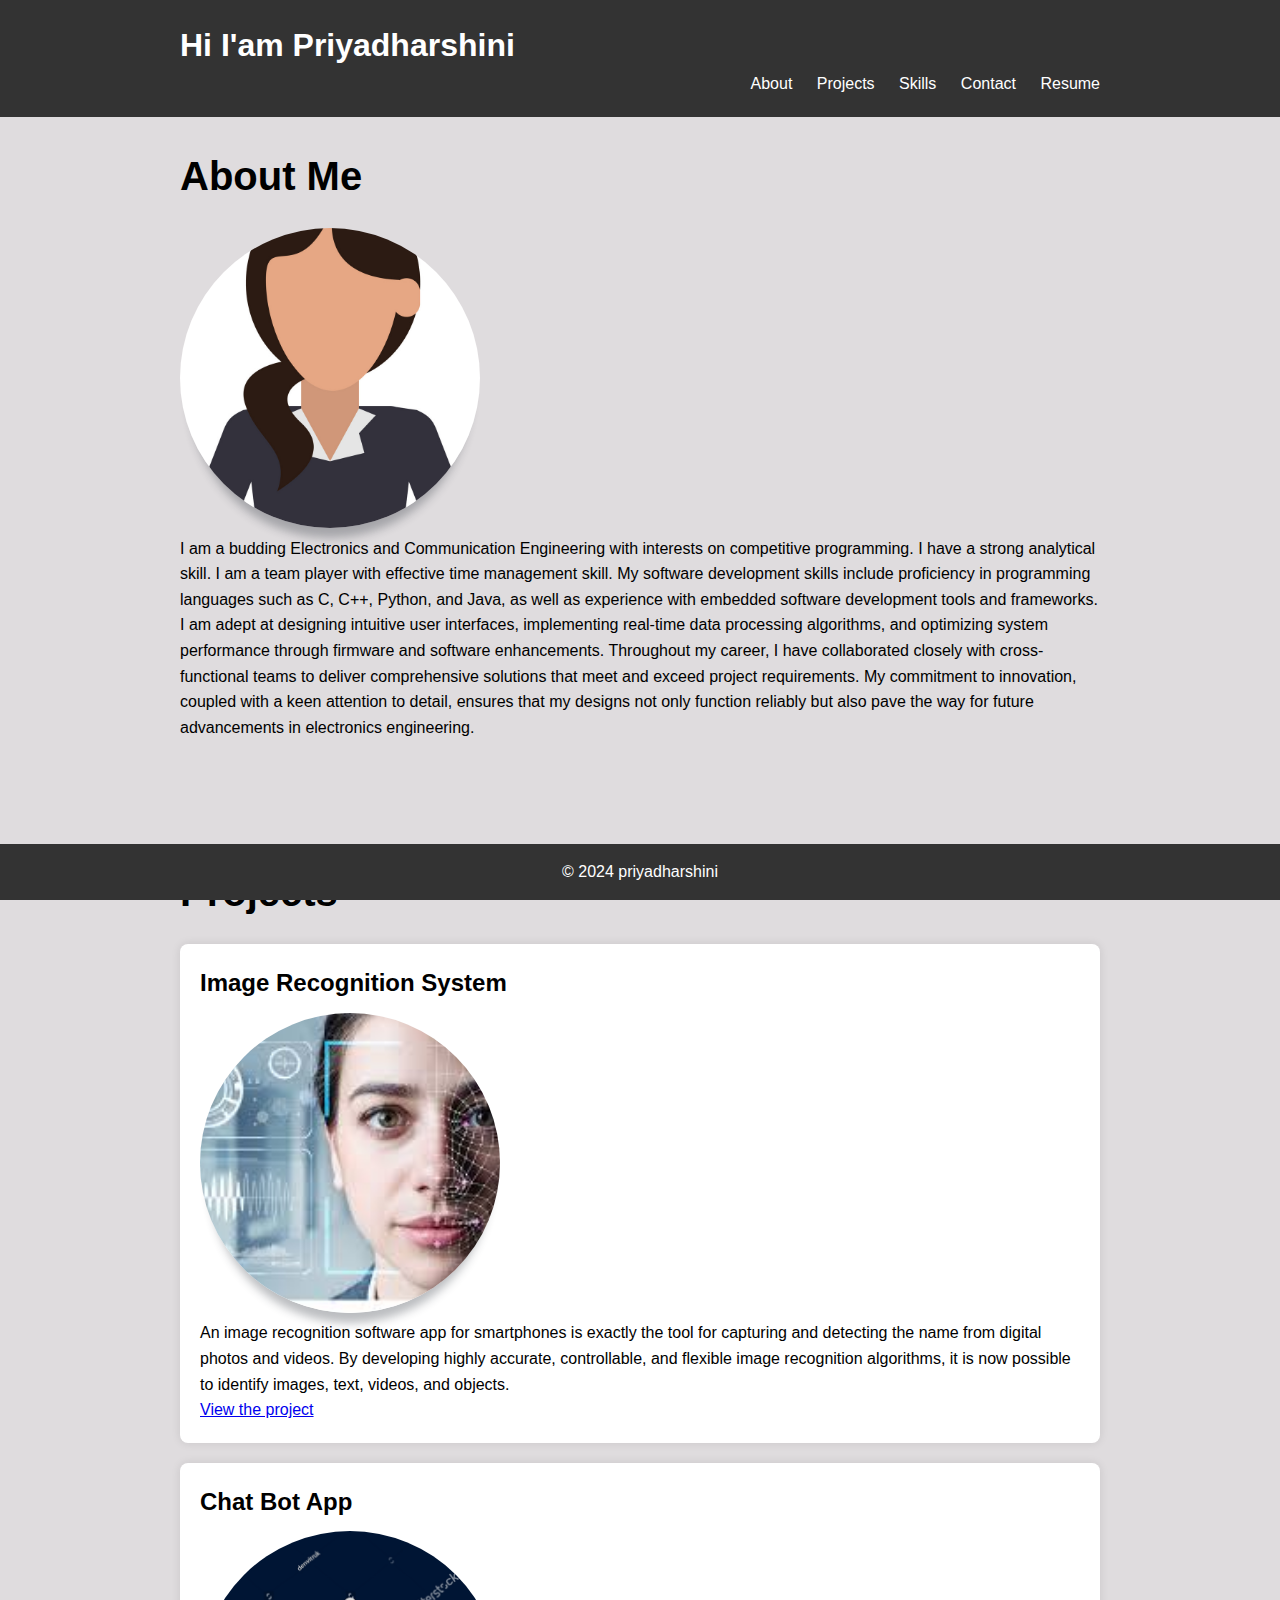
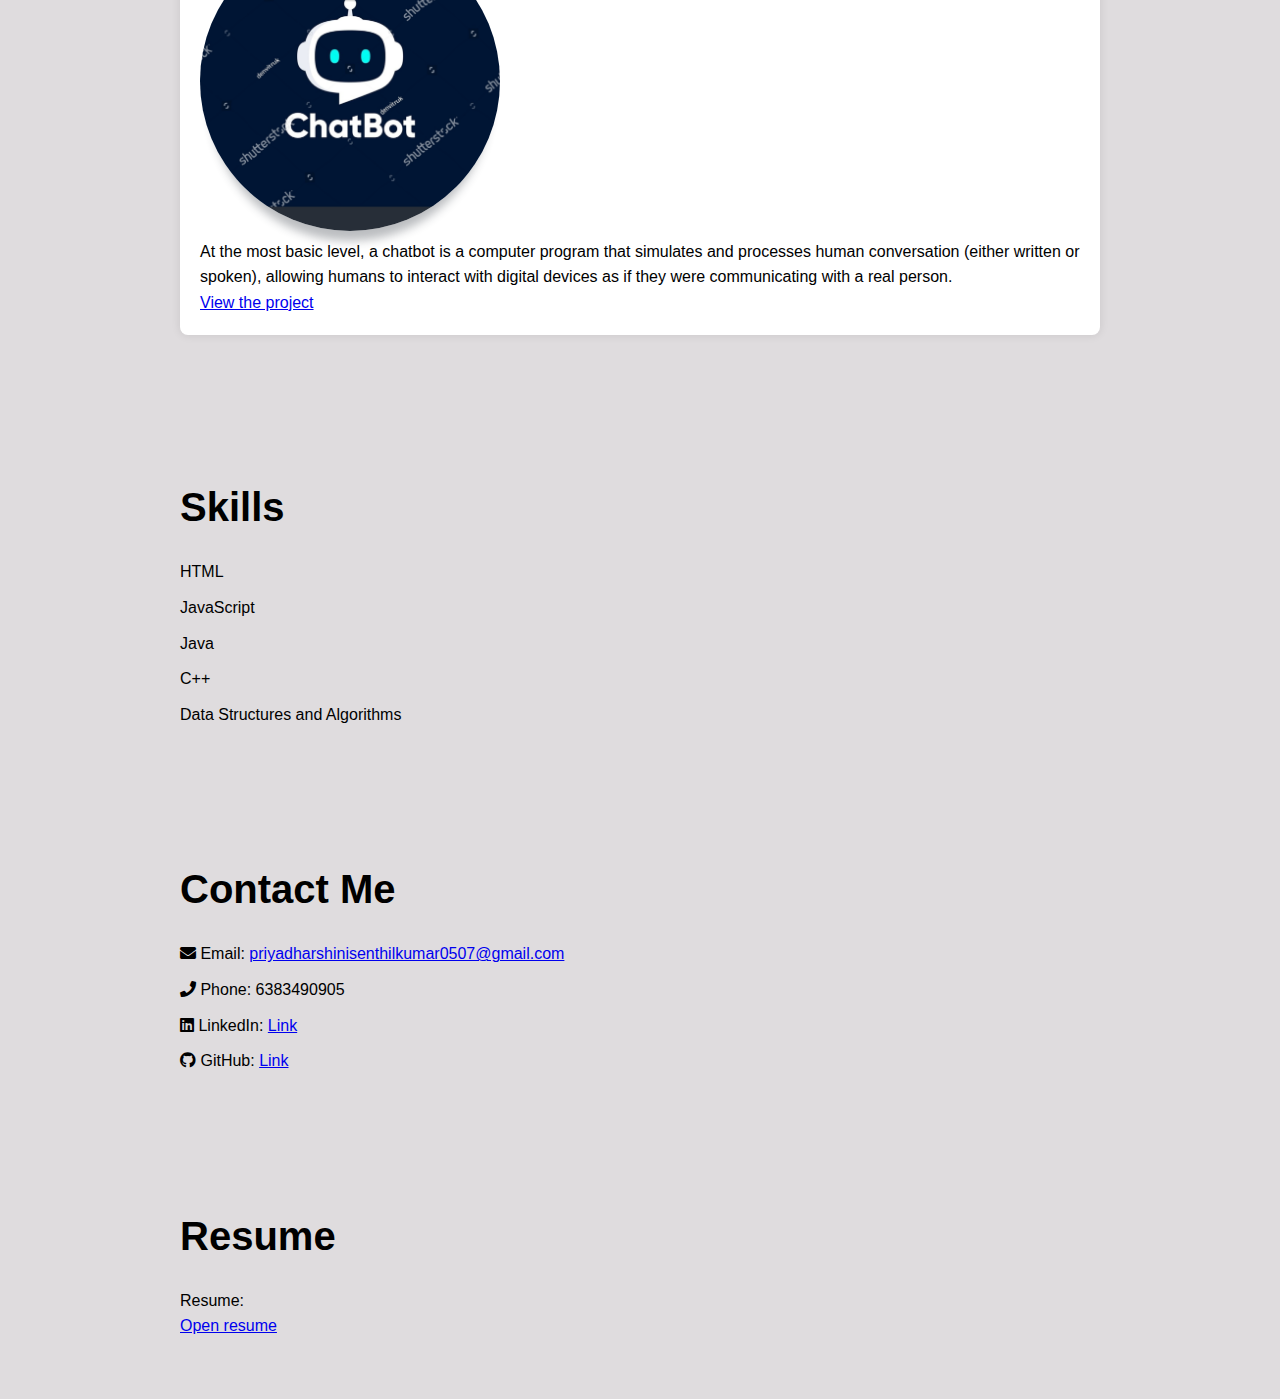
<file: index.html>
<!DOCTYPE html>
<html lang="en">
<head>
    <meta charset="UTF-8">
    <meta name="viewport" content="width=device-width, initial-scale=1.0">
    <title>Professional Portfolio</title>
    <link rel="stylesheet" href="folio.css">
    <link rel="stylesheet" href="https://cdnjs.cloudflare.com/ajax/libs/font-awesome/5.15.4/css/all.min.css"> <!-- Font Awesome CSS -->
</head>
<body>
    <header>
        <div class="container">
            <h1>Hi I'am Priyadharshini </h1>
            <nav>
                <ul>
                    <li><a href="#about">About</a></li>
                    <li><a href="#projects">Projects</a></li>
                    <li><a href="#skills">Skills</a></li>
                    <li><a href="#contact">Contact</a></li>
                    <li><a href="#Resume">Resume</a></li>
                </ul>
            </nav>
        </div>
    </header>
    
    <section id="about" class="section">
        <div class="container1">
            <h2>About Me</h2>
            <p><h2>About Me</h2></p>
            <div class="profile">
                <img src="imaguu.jpg"><br>
            
            <p> I am a budding Electronics and Communication Engineering with interests on competitive programming. I have a strong analytical skill. I am a team player with effective time management skill. My software development skills include proficiency in programming languages such as C, C++, Python, and Java, as well as experience with embedded software development tools and frameworks. I am adept at designing intuitive user interfaces, implementing real-time data processing algorithms, and optimizing system performance through firmware and software enhancements. Throughout my career, I have collaborated closely with cross-functional teams to deliver comprehensive solutions that meet and exceed project requirements. My commitment to innovation, coupled with a keen attention to detail, ensures that my designs not only function reliably but also pave the way for future advancements in electronics engineering.
            </p>
        </div>
        </div>
    </section>
    
    <section id="projects" class="section">
        <div class="container2">
            <h2>Projects</h2>
            <div class="project">
                <h3>Image Recognition System</h3>
                <div class="pro1">
                 <img src="reg2.jpg"><br>
                
                <p>An image recognition software app for smartphones is exactly the tool for capturing and detecting the name from digital photos and videos. By developing highly accurate, controllable, and flexible image recognition algorithms, it is now possible to identify images, text, videos, and objects.</p>
                <a href="https://github.com/dharshnis">View the project</a>
            </div>
            </div>
            <div class="project">
                <h3>Chat Bot App</h3>
                <div class="pro2">
                <img src="chat.jpg"><br>
                <p>At the most basic level, a chatbot is a computer program that simulates and processes human conversation (either written or spoken), allowing humans to interact with digital devices as if they were communicating with a real person.</p>
                <a href="https://github.com/dharshnis">View the project</a>
            </div>
        </div>
        </div>
    </section>
    
    <section id="skills" class="section">
        <div class="container3">
            <h2>Skills</h2>
            <ul>
                <li>HTML</li>
                <li>JavaScript</li>
                <li>Java</li>
                <li>C++</li>
                <li>Data Structures and Algorithms</li>
            </ul>
        </div>
    </section>
    
    <section id="contact" class="section">
        <div class="container4">
            <h2>Contact Me</h2>
            <ul class="contact-list">
                <li><i class="fas fa-envelope"></i> Email: <a href="mailto:priyadharshinisenthilkumar0507@gamil.com">priyadharshinisenthilkumar0507@gmail.com</a></li>
                <li><i class="fas fa-phone"></i> Phone: 6383490905</li>
                <li><i class="fab fa-linkedin"></i> LinkedIn: <a href="https://www.linkedin.com/in/priyadharshini-s-4ab732258?utm_source=share&utm_campaign=share_via&utm_content=profile&utm_medium=android_app">Link</a></li>
                <li><i class="fab fa-github"></i> GitHub: <a href="https://github.com/dharshnis">Link</a></li>
            </ul>
        </div>
    </section>

    <section id="Resume" class="section">
        <div class="container5">
            <h2>Resume</h2>
            <p>Resume:</p>
            <p><a href="cv-priya (1).pdf">Open resume</a></p>
        </div>
    </section>
    <footer>
        <p>&copy; 2024 priyadharshini</p>
    </footer>

</body>
</html>
</file>
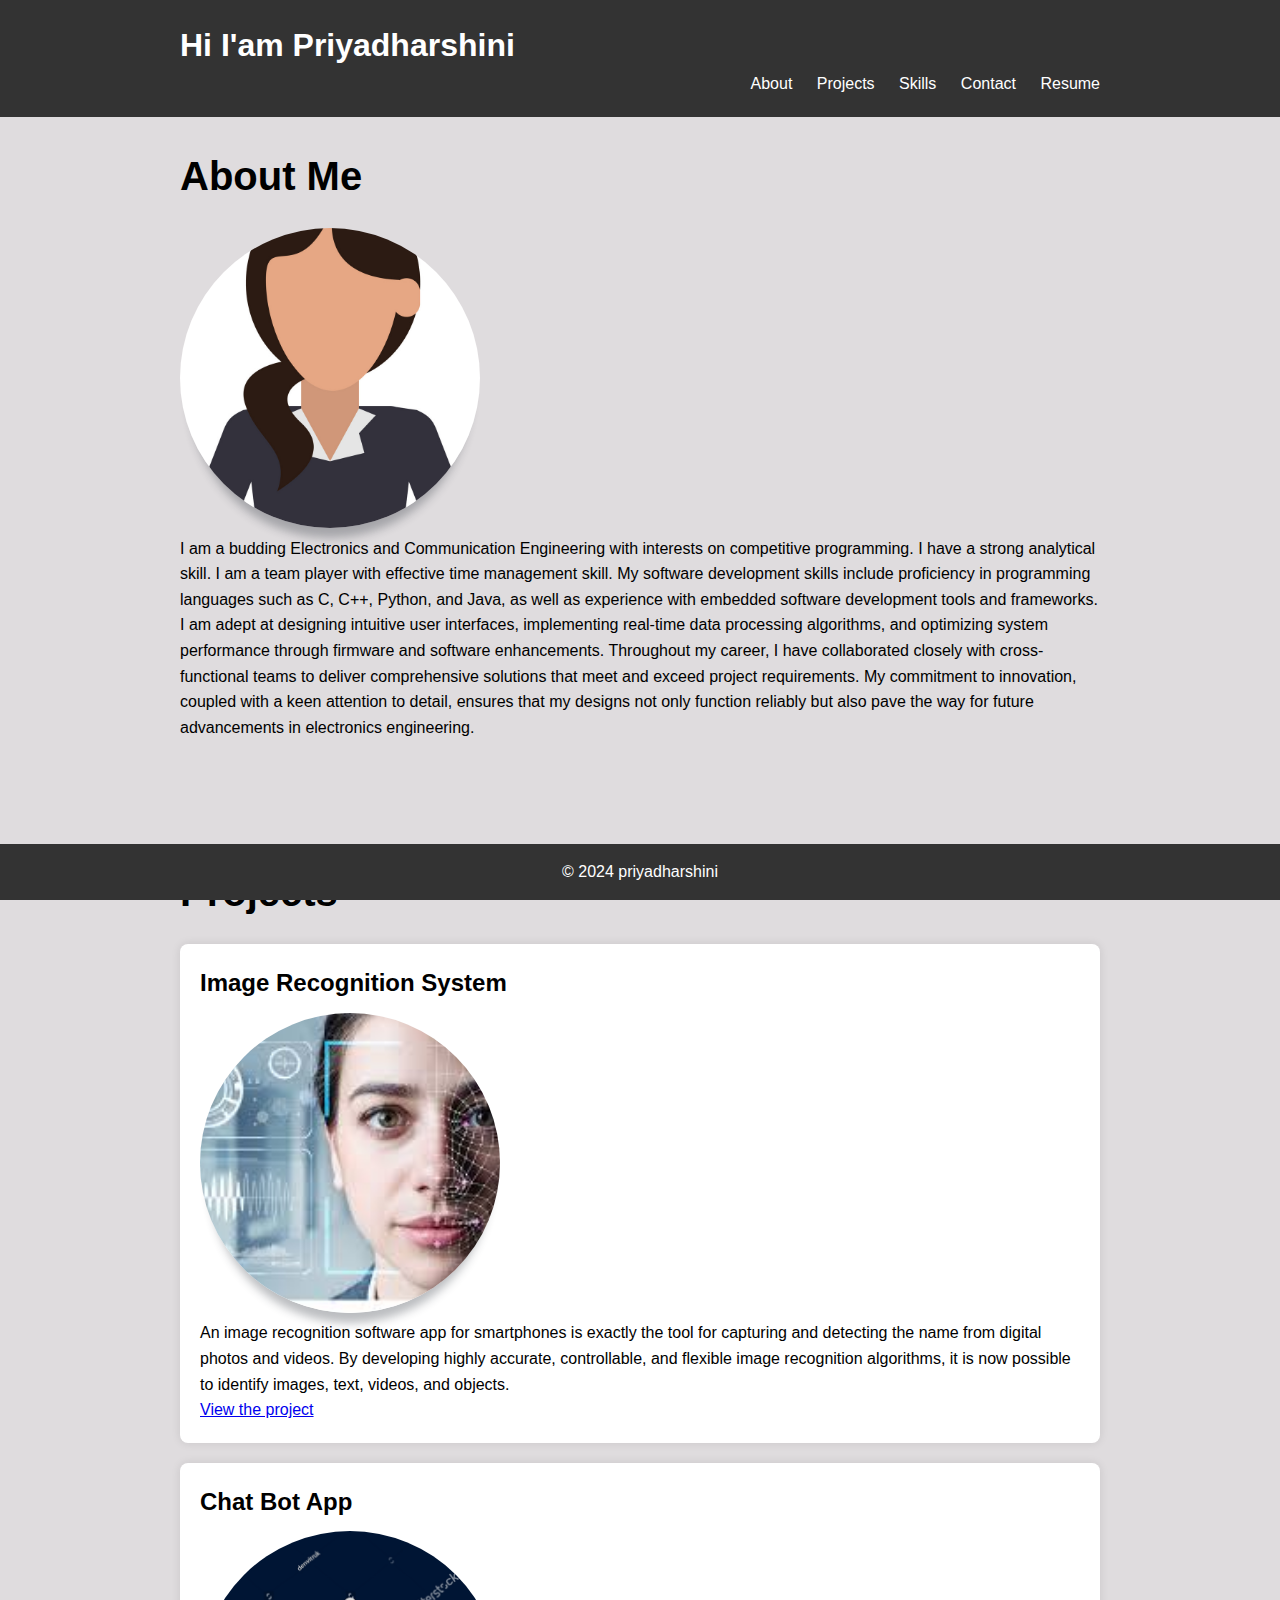
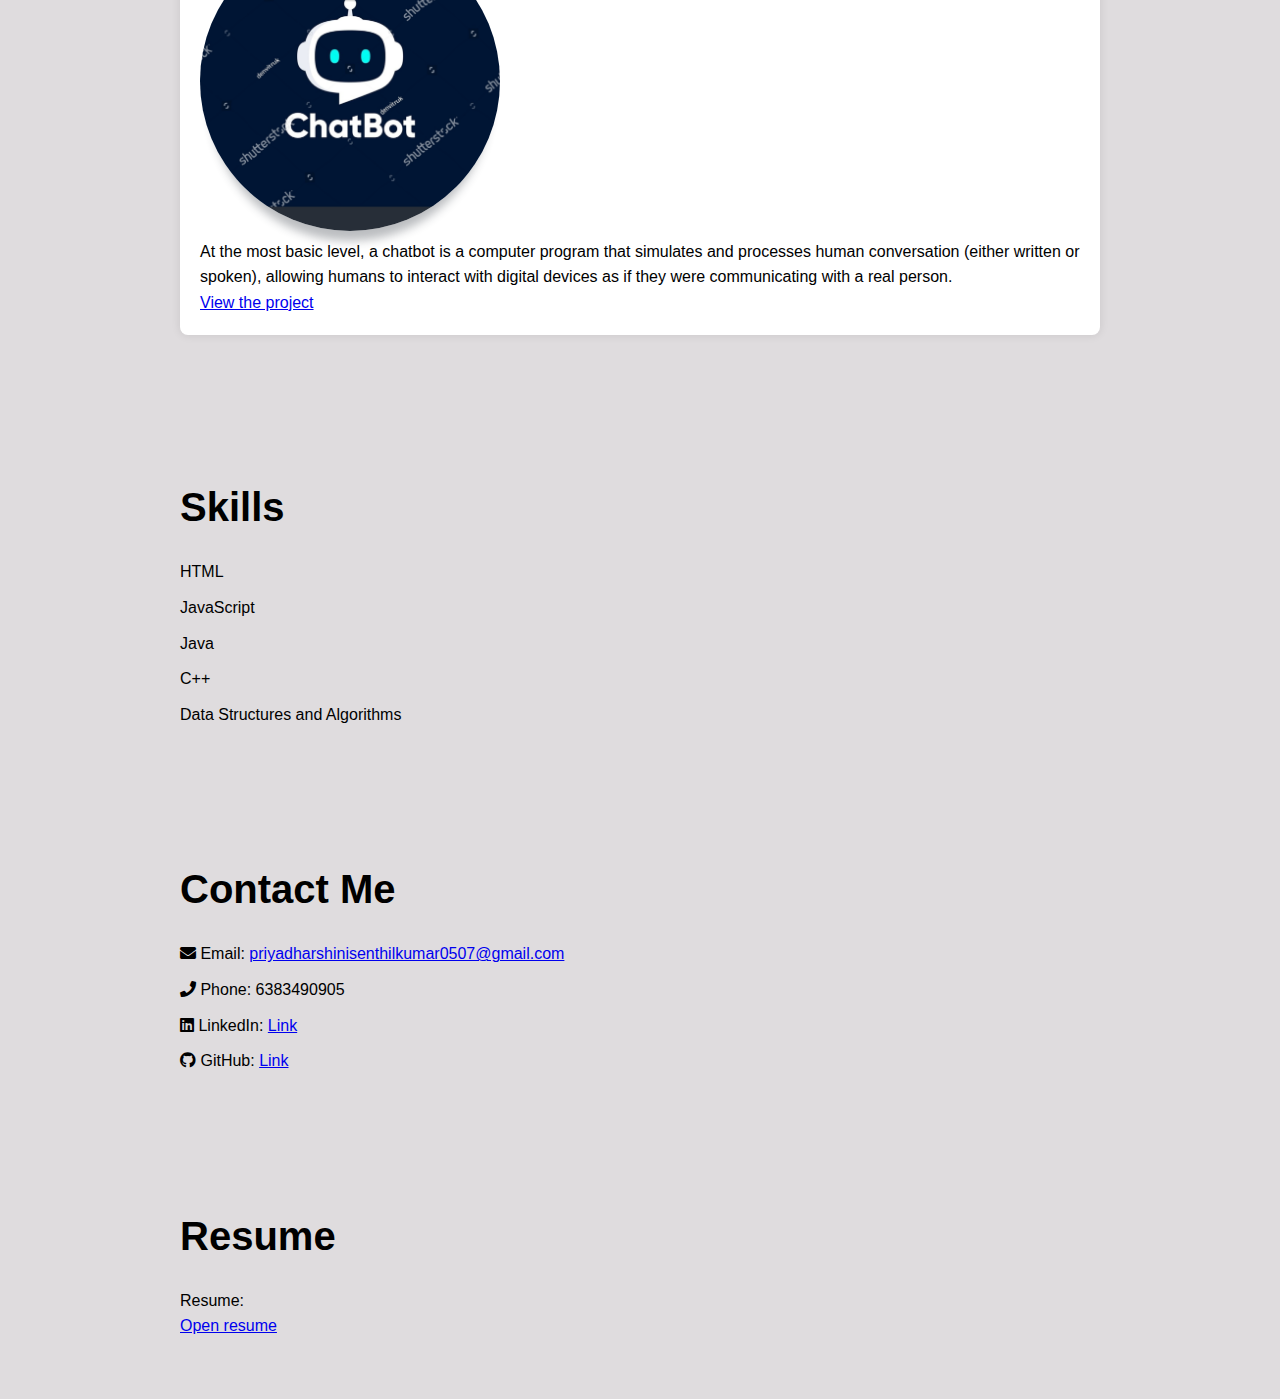
<file: folio.html>
<!DOCTYPE html>
<html lang="en">
<head>
    <meta charset="UTF-8">
    <meta name="viewport" content="width=device-width, initial-scale=1.0">
    <title>Professional Portfolio</title>
    <link rel="stylesheet" href="folio.css">
    <link rel="stylesheet" href="https://cdnjs.cloudflare.com/ajax/libs/font-awesome/5.15.4/css/all.min.css"> <!-- Font Awesome CSS -->
</head>
<body>
    <header>
        <div class="container">
            <h1>Hi I'am Priyadharshini </h1>
            <nav>
                <ul>
                    <li><a href="#about">About</a></li>
                    <li><a href="#projects">Projects</a></li>
                    <li><a href="#skills">Skills</a></li>
                    <li><a href="#contact">Contact</a></li>
                    <li><a href="#Resume">Resume</a></li>
                </ul>
            </nav>
        </div>
    </header>
    
    <section id="about" class="section">
        <div class="container1">
            <h2>About Me</h2>
            <p><h2>About Me</h2></p>
            <div class="profile">
                <img src="imaguu.jpg"><br>
            
            <p> I am a budding Electronics and Communication Engineering with interests on competitive programming. I have a strong analytical skill. I am a team player with effective time management skill. My software development skills include proficiency in programming languages such as C, C++, Python, and Java, as well as experience with embedded software development tools and frameworks. I am adept at designing intuitive user interfaces, implementing real-time data processing algorithms, and optimizing system performance through firmware and software enhancements. Throughout my career, I have collaborated closely with cross-functional teams to deliver comprehensive solutions that meet and exceed project requirements. My commitment to innovation, coupled with a keen attention to detail, ensures that my designs not only function reliably but also pave the way for future advancements in electronics engineering.
            </p>
        </div>
        </div>
    </section>
    
    <section id="projects" class="section">
        <div class="container2">
            <h2>Projects</h2>
            <div class="project">
                <h3>Image Recognition System</h3>
                <div class="pro1">
                 <img src="reg2.jpg"><br>
                
                <p>An image recognition software app for smartphones is exactly the tool for capturing and detecting the name from digital photos and videos. By developing highly accurate, controllable, and flexible image recognition algorithms, it is now possible to identify images, text, videos, and objects.</p>
                <a href="https://github.com/dharshnis">View the project</a>
            </div>
            </div>
            <div class="project">
                <h3>Chat Bot App</h3>
                <div class="pro2">
                <img src="chat.jpg"><br>
                <p>At the most basic level, a chatbot is a computer program that simulates and processes human conversation (either written or spoken), allowing humans to interact with digital devices as if they were communicating with a real person.</p>
                <a href="https://github.com/dharshnis">View the project</a>
            </div>
        </div>
        </div>
    </section>
    
    <section id="skills" class="section">
        <div class="container3">
            <h2>Skills</h2>
            <ul>
                <li>HTML</li>
                <li>JavaScript</li>
                <li>Java</li>
                <li>C++</li>
                <li>Data Structures and Algorithms</li>
            </ul>
        </div>
    </section>
    
    <section id="contact" class="section">
        <div class="container4">
            <h2>Contact Me</h2>
            <ul class="contact-list">
                <li><i class="fas fa-envelope"></i> Email: <a href="mailto:priyadharshinisenthilkumar0507@gamil.com">priyadharshinisenthilkumar0507@gmail.com</a></li>
                <li><i class="fas fa-phone"></i> Phone: 6383490905</li>
                <li><i class="fab fa-linkedin"></i> LinkedIn: <a href="https://www.linkedin.com/in/priyadharshini-s-4ab732258?utm_source=share&utm_campaign=share_via&utm_content=profile&utm_medium=android_app">Link</a></li>
                <li><i class="fab fa-github"></i> GitHub: <a href="https://github.com/dharshnis">Link</a></li>
            </ul>
        </div>
    </section>

    <section id="Resume" class="section">
        <div class="container5">
            <h2>Resume</h2>
            <p>Resume:</p>
            <p><a href="cv-priya (1).pdf">Open resume</a></p>
        </div>
    </section>
    <footer>
        <p>&copy; 2024 priyadharshini</p>
    </footer>

</body>
</html>
</file>
<file: folio.css>
/* Reset some default styles for better consistency */
* {
    box-sizing: border-box;
    margin: 0;
    padding: 0;
}

body {
    font-family: 'Arial', sans-serif;
    line-height: 1.6;
    background-color: #dfdcde;
   
    
}

header {
    background-color: #333;
    color: #fff;
    padding: 20px 0;
    position: fixed;
    width: 100%;
    top: 0;
    z-index: 1000;
}

.container {
    max-width: 960px;
    margin: 0 auto;
    padding: 0 20px;
    font-family:Verdana, Geneva, Tahoma, sans-serif;
}
.container1 {
    max-width: 960px;
    margin: 0 auto;
    padding: 0 20px;
    .profile img {
        height: 300px;
        width: 300px;
        object-fit: cover;
        border-radius: 50%;
        box-shadow: 0 20px 10px -10px rgb(37 41 52 / 31%);
        margin-right: 1.7rem;
      }
    
}

.container2 {
    max-width: 960px;
    margin: 0 auto;
    padding: 0 20px;
    .pro1 img {
        height: 300px;
        width: 300px;
        object-fit: cover;
        border-radius: 50%;
        box-shadow: 0 20px 10px -10px rgb(37 41 52 / 31%);
        margin-right: 1.7rem;
      }
      .pro2 img {
        height: 300px;
        width: 300px;
        object-fit: cover;
        border-radius: 50%;
        box-shadow: 0 20px 10px -10px rgb(37 41 52 / 31%);
        margin-right: 1.7rem;
      }
    
}
.container3 {
    max-width: 960px;
    margin: 0 auto;
    padding: 0 20px;
    
}
.container4 {
    max-width: 960px;
    margin: 0 auto;
    padding: 0 20px;
    
}
.container5 {
    max-width: 960px;
    margin: 0 auto;
    padding: 0 20px;
}




header h1 {
    font-size: 2rem;
    margin: 0;
    display: inline;
}

nav ul {
    list-style-type: none;
    margin: 0;
    padding: 0;
    text-align: right;
}

nav ul li {
    display: inline;
    margin-left: 20px;
}

nav ul li a {
    text-decoration: none;
    color: #fff;
    transition: color 0.3s ease;
}

nav ul li a:hover {
    color: #f8b400;
}

.section {
    padding: 60px 0;
}

.section h2 {
    font-size: 2.5rem;
    margin-bottom: 20px;
}

.project {
    background-color: #fff;
    padding: 20px;
    margin-bottom: 20px;
    border-radius: 8px;
    box-shadow: 0 0 10px rgba(0, 0, 0, 0.1);
}

.project h3 {
    font-size: 1.5rem;
    margin-bottom: 10px;
}

.project p {
    line-height: 1.6;
}

ul {
    list-style-type: none;
    padding: 0;
}

ul li {
    margin-bottom: 10px;
}

.contact p {
    margin-bottom: 5px;
}

.contact p a {
    color: #333;
}
footer{
    background:#333;
    color:#fff;
    text-align:center;
    padding:15px;
    position:fixed;
    width:100%;
    bottom:0;
}
</file>
